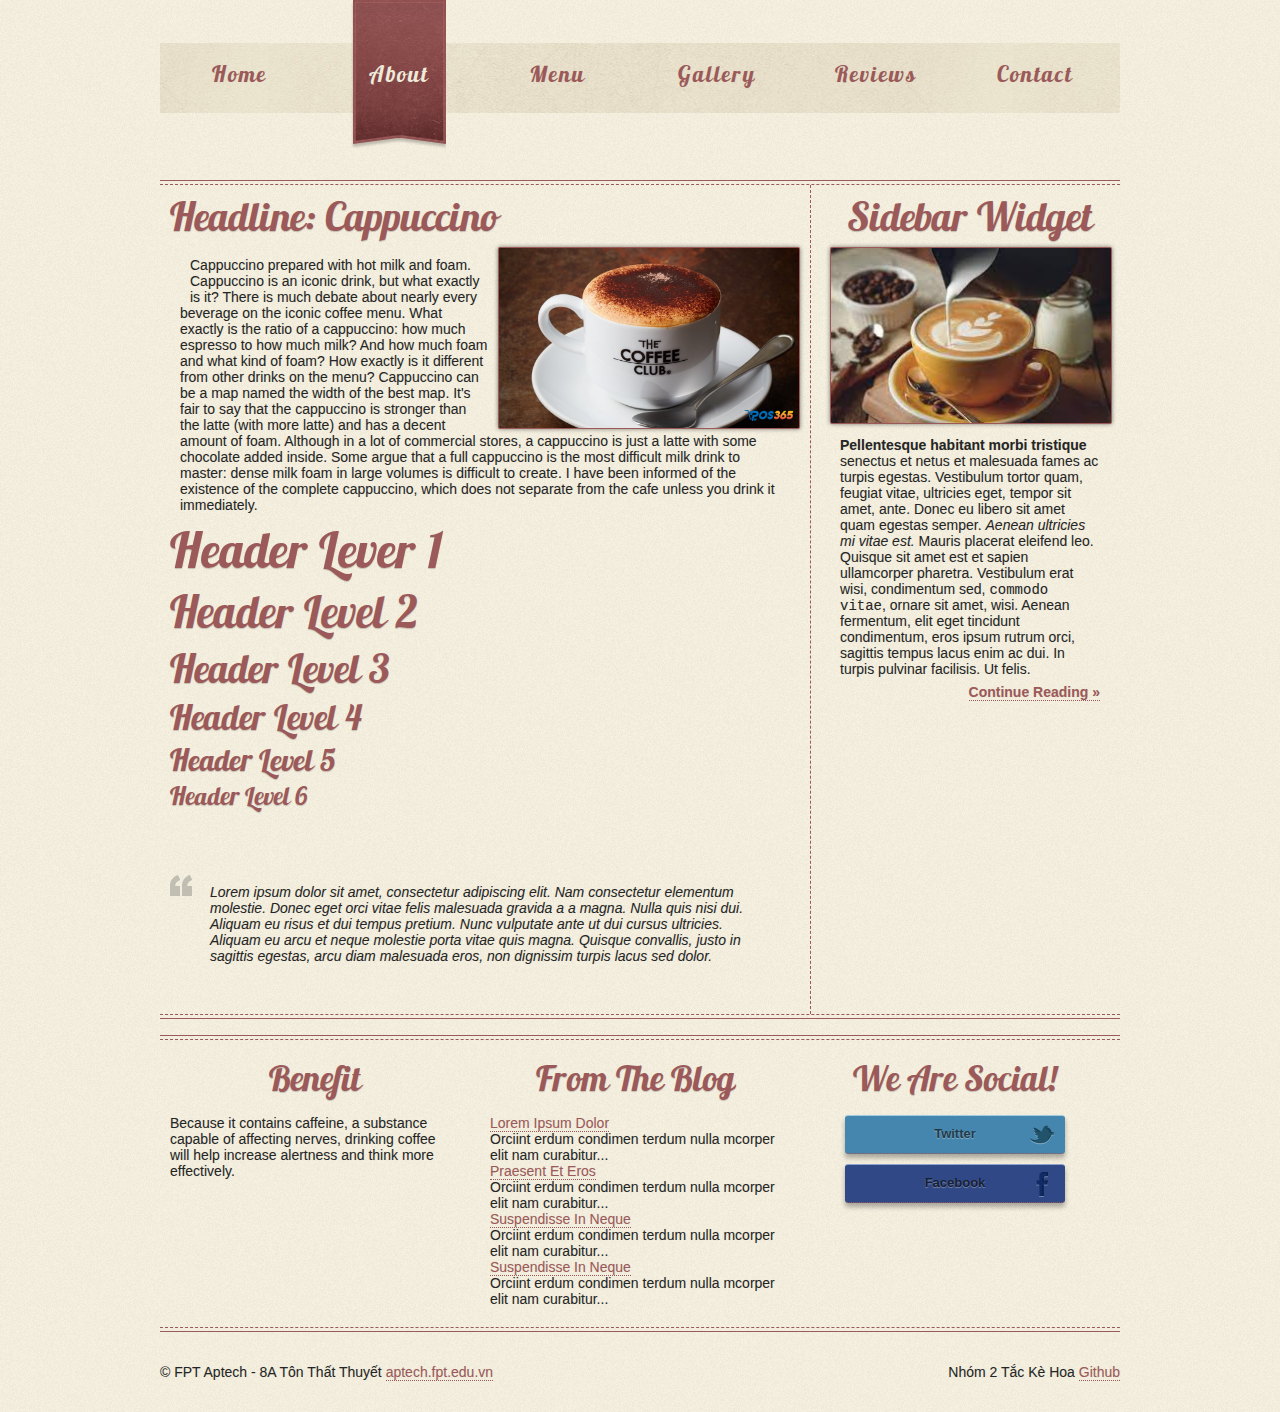
<file: Project2/about.html>
<!DOCTYPE HTML>
<html>
<head>
<meta http-equiv="Content-Type" content="text/html; charset=utf-8">
<title>Connoisseur</title>
<link href="styles/style.css" rel="stylesheet" type="text/css" media="screen" />
</head>
<body>
<div id="container">
  <header>
    <nav>
      <ul id="nav">
        <li><a href="index.html">Home</a></li>
        <li><a href="about.html" class="current">About</a></li>
        <li><a href="menu.html">Menu</a></li>
        <li><a href="gallery.html">Gallery</a></li>
        <li><a href="reviews.html">Reviews</a></li>
        <li><a href="contact.html">Contact</a></li>
      </ul>
    </nav>
  </header>
  <div class="wrapper">
    <div class="border"></div>
    <article>
      <h3>Headline: Cappuccino</h3>
      <div class="date"> </div>
      <img src="images/home/11.jpg" width="300" class="right" alt="" />
      <p>Cappuccino prepared with hot milk and foam. Cappuccino is an iconic drink, but what exactly is it? There is much debate about nearly every beverage on the iconic coffee menu.

        What exactly is the ratio of a cappuccino: how much espresso to how much milk? And how much foam and what kind of foam? How exactly is it different from other drinks on the menu?
        
        Cappuccino can be a map named the width of the best map. It's fair to say that the cappuccino is stronger than the latte (with more latte) and has a decent amount of foam. Although in a lot of commercial stores, a cappuccino is just a latte with some chocolate added inside.
        
        Some argue that a full cappuccino is the most difficult milk drink to master: dense milk foam in large volumes is difficult to create. I have been informed of the existence of the complete cappuccino, which does not separate from the cafe unless you drink it immediately.</p>
      <h1>Header Lever 1</h1>
      <h2>Header Level 2</h2>
      <h3>Header Level 3</h3>
      <h4>Header Level 4</h4>
      <h5>Header Level 5</h5>
      <h6>Header Level 6</h6>
      <pre><code>

</code></pre>
      <blockquote>
        <p>Lorem ipsum dolor sit amet, consectetur adipiscing elit. Nam consectetur elementum molestie. Donec eget orci vitae felis malesuada gravida a a magna. Nulla quis nisi dui. Aliquam eu risus et dui tempus pretium. Nunc vulputate ante ut dui cursus ultricies. Aliquam eu arcu et neque molestie porta vitae quis magna. Quisque convallis, justo in sagittis egestas, arcu diam malesuada eros, non dignissim turpis lacus sed dolor.</p>
      </blockquote>
    </article>
    <aside class="sidebar">
      <h3>Sidebar Widget</h3>
      <img src="images/home/1.jpg" width="280" alt="" />
      <p><strong>Pellentesque habitant morbi tristique</strong> senectus et netus et malesuada fames ac turpis egestas. Vestibulum tortor quam, feugiat vitae, ultricies eget, tempor sit amet, ante. Donec eu libero sit amet quam egestas semper. <em>Aenean ultricies mi vitae est.</em> Mauris placerat eleifend leo. Quisque sit amet est et sapien ullamcorper pharetra. Vestibulum erat wisi, condimentum sed, <code>commodo vitae</code>, ornare sit amet, wisi. Aenean fermentum, elit eget tincidunt condimentum, eros ipsum rutrum orci, sagittis tempus lacus enim ac dui. In turpis pulvinar facilisis. Ut felis.<br>
        <a href="" class="right" style="padding-top:7px"><strong>Continue Reading &raquo;</strong></a></p>
    </aside>
    <div class="border2"></div>
    <br>
  </div>
  <footer>
    <div class="border"></div>
    <div class="footer-widget">
      <h4>Benefit</h4>
      <p>Because it contains caffeine, a substance capable of affecting nerves, drinking coffee will help increase alertness and think more effectively.</p>
    </div>
    <div class="footer-widget">
      <h4>From The Blog</h4>
      <ul class="blog">
        <li><a href="#">Lorem Ipsum Dolor</a><br/>
          Orciint erdum condimen terdum nulla mcorper elit nam curabitur... </li>
        <li><a href="#">Praesent Et Eros</a><br/>
          Orciint erdum condimen terdum nulla mcorper elit nam curabitur... </li>
        <li><a href="#">Suspendisse In Neque</a><br/>
          Orciint erdum condimen terdum nulla mcorper elit nam curabitur... </li>
        <li><a href="#">Suspendisse In Neque</a><br/>
          Orciint erdum condimen terdum nulla mcorper elit nam curabitur... </li>
      </ul>
    </div>
    <div class="footer-widget">
      <h4>We Are Social!</h4>
      <div id="social"> <a href="http://twitter.com/priteshgupta" class="s3d twitter"> Twitter <span class="icons twitter"></span> </a> 
        <a href="https://www.facebook.com/profile.php?id=100023562201323" class="s3d facebook"> Facebook <span class="icons facebook"></span> </a> 
       </div>
    </div>
    <div class="border2"></div>
    <br />
    <span class="copyright"><span class="left"><br />
    &copy; FPT Aptech - 8A Tôn Thất Thuyết <a href="https://aptech.fpt.edu.vn/tuyensinh/?gclid=CjwKCAjwmJeYBhAwEiwAXlg0AXST6kPSiM_2tst9auoFHVC6ev_vgvnhGe9pauMU9pWhVVATXbuvshoCGCoQAvD_BwE">aptech.fpt.edu.vn</a></span><span class="right"><br />
    Nhóm 2 Tắc Kè Hoa <a href="https://github.com/maiduchien23/G2-T-c-K-">Github</a><br />
    <br>
    <br />
    </span></span></footer>
</div>
</body>
</html>
</file>
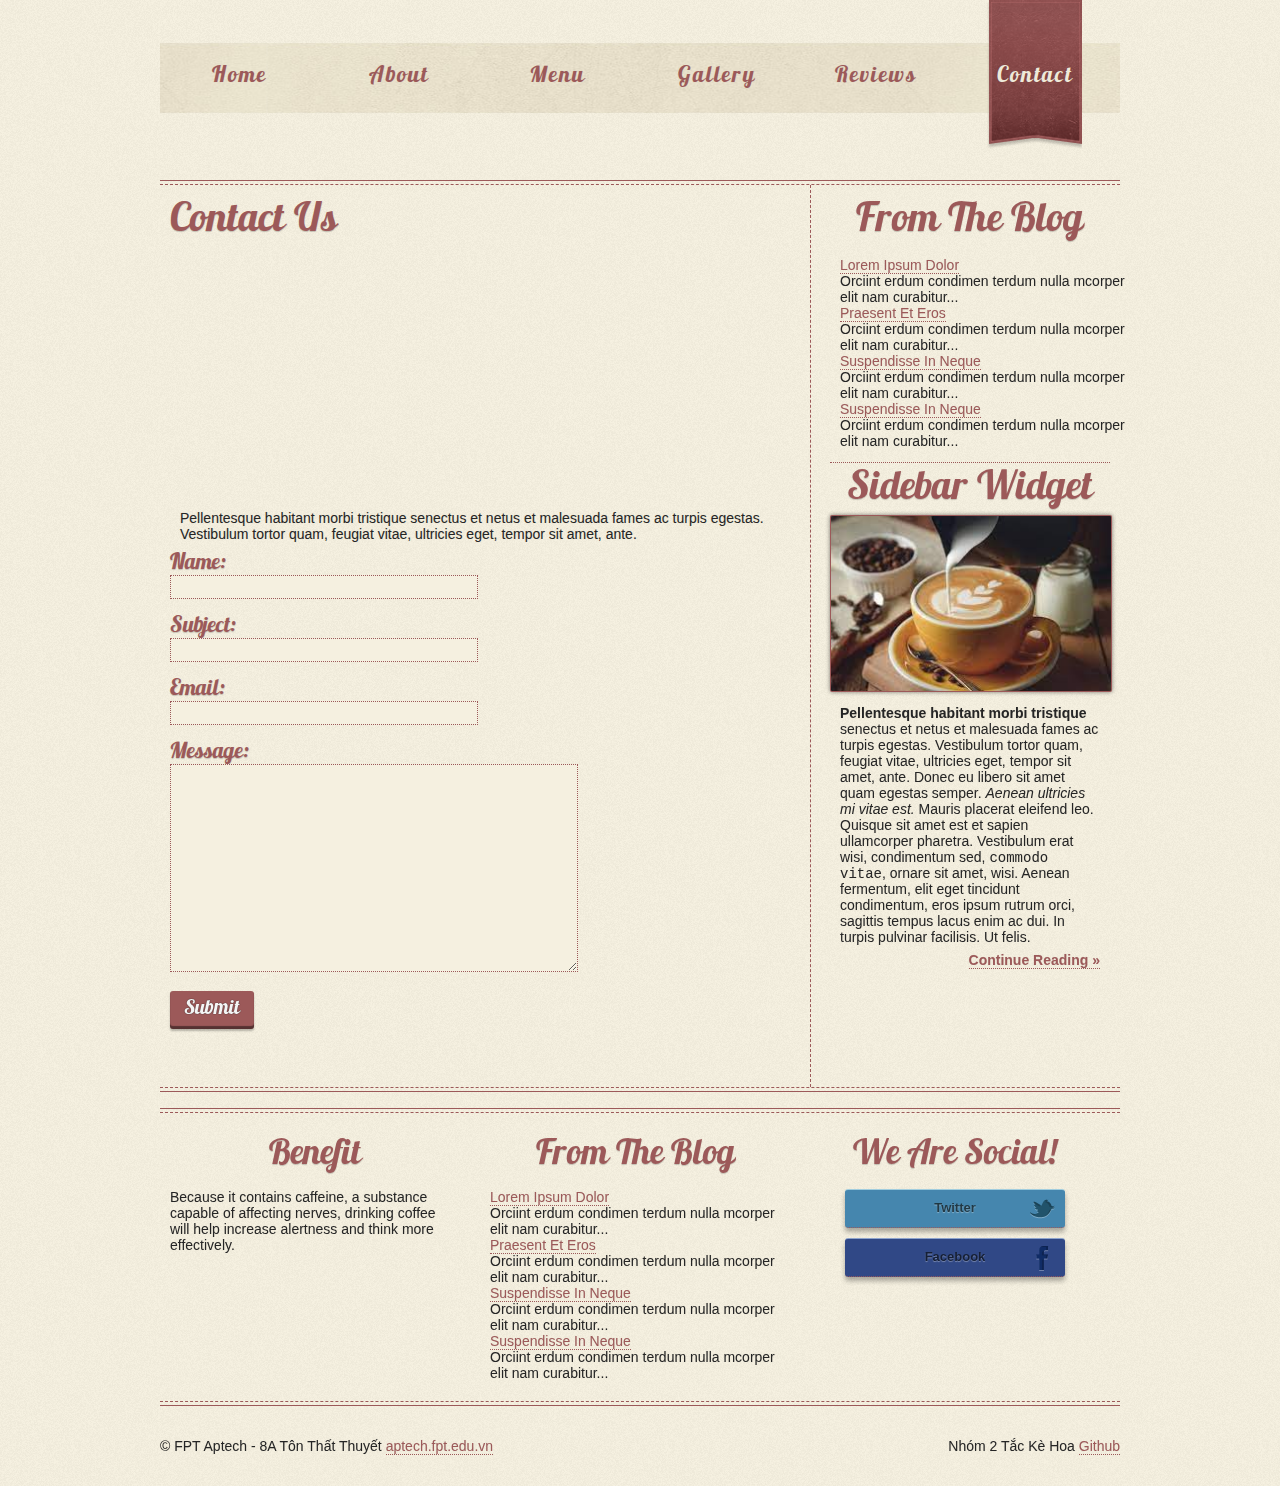
<file: Project2/contact.html>
<!DOCTYPE HTML>
<html>
<head>
<meta http-equiv="Content-Type" content="text/html; charset=utf-8">
<title>Connoisseur</title>
<link href="styles/style.css" rel="stylesheet" type="text/css" media="screen" />
</head>
<body>
<div id="container">
  <header>
    <nav>
      <ul id="nav">
        <li><a href="index.html">Home</a></li>
        <li><a href="about.html">About</a></li>
        <li><a href="menu.html">Menu</a></li>
        <li><a href="gallery.html">Gallery</a></li>
        <li><a href="reviews.html">Reviews</a></li>
        <li><a href="contact.html" class="current">Contact</a></li>
    </nav>
  </header>
  <div class="wrapper">
    <div class="border"></div>
    <article>
      <h3>Contact Us</h3>
      <iframe src="https://www.google.com/maps/embed?pb=!1m14!1m8!1m3!1d2515.973750646628!2d105.7817396691741!3d21.02785874675135!3m2!1i1024!2i768!4f13.1!3m3!1m2!1s0x3135ab86cece9ac1%3A0xa9bc04e04602dd85!2zRlBUIEFwdGVjaCBIw6AgTuG7mWkgLSBI4buHIFRo4buRbmcgxJDDoG8gVOG6oW8gTOG6rXAgVHLDrG5oIFZpw6puIFF14buRYyBU4bq_IChTaW5jZSAxOTk5KQ!5e0!3m2!1svi!2s!4v1661339075222!5m2!1svi!2s" width="625" height="250" style="border:0;" allowfullscreen="" loading="lazy" referrerpolicy="no-referrer-when-downgrade"></iframe>
      <br />
      <p>Pellentesque habitant morbi tristique senectus et netus et malesuada fames ac turpis egestas. Vestibulum tortor quam, feugiat vitae, ultricies eget, tempor sit amet, ante.</p>
      <form action="#" method="post">
        <label for="name">Name:</label>
        <br>
        <input type="text" name="name" id="name" value="" tabindex="1" />
        <br>
        <br>
        <label for="name">Subject:</label>
        <br>
        <input type="text" name="name" id="subject" value="" tabindex="1" />
        <br>
        <br>
        <label for="name">Email:</label>
        <br>
        <input type="text" name="name" id="email" value="" tabindex="1" />
        <br>
        <br>
        <label for="textarea">Message:</label>
        <br>
        <textarea cols="40" rows="8" name="textarea" id="textarea"></textarea>
        <br>
        <br>
        <input type="submit" value="Submit" class="button" />
      </form>
      <br>
      <br>
      <br>
    </article>
    <aside class="sidebar">
      <h3>From The Blog</h3>
      <ul class="blog">
        <li><a href="#">Lorem Ipsum Dolor</a><br/>
          Orciint erdum condimen terdum nulla mcorper elit nam curabitur... </li>
        <li><a href="#">Praesent Et Eros</a><br/>
          Orciint erdum condimen terdum nulla mcorper elit nam curabitur... </li>
        <li><a href="#">Suspendisse In Neque</a><br/>
          Orciint erdum condimen terdum nulla mcorper elit nam curabitur... </li>
        <li><a href="#">Suspendisse In Neque</a><br/>
          Orciint erdum condimen terdum nulla mcorper elit nam curabitur... </li>
      </ul>
      <div class="border3"></div>
      <h3>Sidebar Widget</h3>
      <img src="images/home/1.jpg" width="280" alt="" />
      <p><strong>Pellentesque habitant morbi tristique</strong> senectus et netus et malesuada fames ac turpis egestas. Vestibulum tortor quam, feugiat vitae, ultricies eget, tempor sit amet, ante. Donec eu libero sit amet quam egestas semper. <em>Aenean ultricies mi vitae est.</em> Mauris placerat eleifend leo. Quisque sit amet est et sapien ullamcorper pharetra. Vestibulum erat wisi, condimentum sed, <code>commodo vitae</code>, ornare sit amet, wisi. Aenean fermentum, elit eget tincidunt condimentum, eros ipsum rutrum orci, sagittis tempus lacus enim ac dui. In turpis pulvinar facilisis. Ut felis.<br>
        <a href="" class="right" style="padding-top:7px"><strong>Continue Reading &raquo;</strong></a></p>
    </aside>
    <div class="border2"></div>
    <br>
  </div>
  <footer>
    <div class="border"></div>
    <div class="footer-widget">
      <h4>Benefit</h4>
      <p>Because it contains caffeine, a substance capable of affecting nerves, drinking coffee will help increase alertness and think more effectively.</p>
    </div>
    <div class="footer-widget">
      <h4>From The Blog</h4>
      <ul class="blog">
        <li><a href="#">Lorem Ipsum Dolor</a><br/>
          Orciint erdum condimen terdum nulla mcorper elit nam curabitur... </li>
        <li><a href="#">Praesent Et Eros</a><br/>
          Orciint erdum condimen terdum nulla mcorper elit nam curabitur... </li>
        <li><a href="#">Suspendisse In Neque</a><br/>
          Orciint erdum condimen terdum nulla mcorper elit nam curabitur... </li>
        <li><a href="#">Suspendisse In Neque</a><br/>
          Orciint erdum condimen terdum nulla mcorper elit nam curabitur... </li>
      </ul>
    </div>
    <div class="footer-widget">
      <h4>We Are Social!</h4>
      <div id="social"> <a href="http://twitter.com/priteshgupta" class="s3d twitter"> Twitter <span class="icons twitter"></span> </a> 
        <a href="https://www.facebook.com/profile.php?id=100023562201323" class="s3d facebook"> Facebook <span class="icons facebook"></span> </a> 
       </div>
    </div>
    <div class="border2"></div>
    <br />
    <span class="copyright"><span class="left"><br />
    &copy; FPT Aptech - 8A Tôn Thất Thuyết <a href="https://aptech.fpt.edu.vn/tuyensinh/?gclid=CjwKCAjwmJeYBhAwEiwAXlg0AXST6kPSiM_2tst9auoFHVC6ev_vgvnhGe9pauMU9pWhVVATXbuvshoCGCoQAvD_BwE">aptech.fpt.edu.vn</a></span><span class="right"><br />
    Nhóm 2 Tắc Kè Hoa <a href="https://github.com/maiduchien23/G2-T-c-K-">Github</a><br />
    <br>
    <br />
    </span></span></footer>
</div>
</body>
</html>
</file>
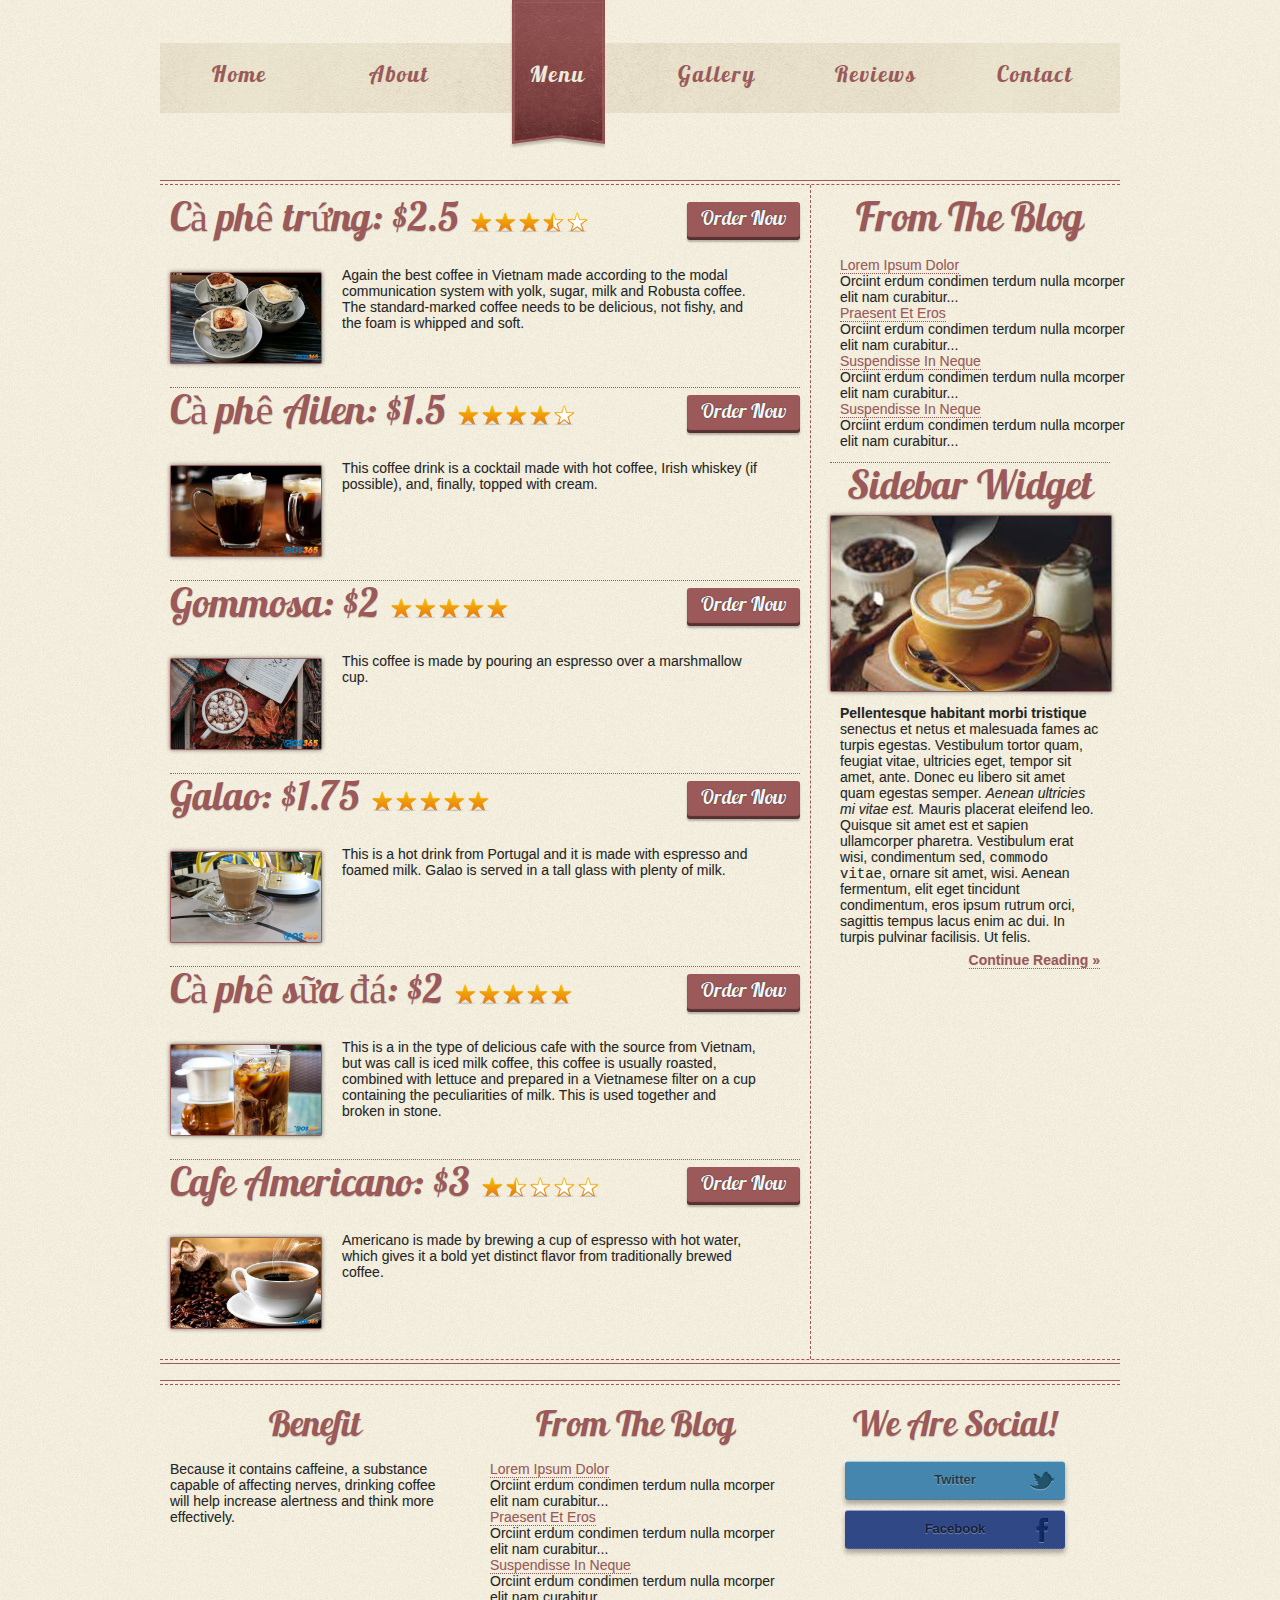
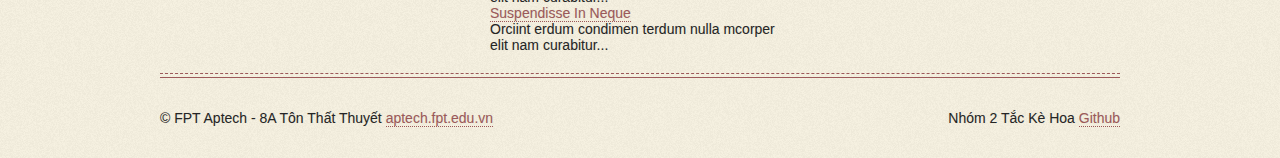
<file: Project2/menu.html>
<!DOCTYPE HTML>
<html>
<head>
<meta http-equiv="Content-Type" content="text/html; charset=utf-8">
<title>Connoisseur</title>
<link href="styles/style.css" rel="stylesheet" type="text/css" media="screen" />
</head>
<body>
<div id="container">
  <header>
    <nav>
      <ul id="nav">
        <li><a href="index.html">Home</a></li>
        <li><a href="about.html">About</a></li>
        <li><a href="menu.html" class="current">Menu</a></li>
        <li><a href="gallery.html">Gallery</a></li>
        <li><a href="reviews.html">Reviews</a></li>
        <li><a href="contact.html">Contact</a></li>
      </ul>
    </nav>
  </header>
  <div class="wrapper">
    <div class="border"></div>
    <article class="menu">
      <div class="left">
        <h3>Cà phê trứng: $2.5</h3>
      </div>
      <div class="left star"><img src="images/star_full.png" class="noeffects" alt=""><img src="images/star_full.png" class="noeffects" alt=""><img src="images/star_full.png" class="noeffects" alt=""><img src="images/star_half_full.png" class="noeffects" alt=""><img src="images/star_empty.png" class="noeffects" alt=""></div>
      <div class="right menu-order"><a class="button" href="">Order Now</a></div>
      <img src="images/menu/1.png" class="left clear item" width="150" alt="">
      <p class="left">Again the best coffee in Vietnam made according to the modal communication system with yolk, sugar, milk and Robusta coffee. The standard-marked coffee needs to be delicious, not fishy, and the foam is whipped and soft.</p>
      <div class="border3"></div>
      <div class="left">
        <h3>Cà phê Ailen: $1.5</h3>
      </div>
      <div class="left star"><img src="images/star_full.png" class="noeffects" alt=""><img src="images/star_full.png" class="noeffects" alt=""><img src="images/star_full.png" class="noeffects" alt=""><img src="images/star_full.png" class="noeffects" alt=""><img src="images/star_empty.png" class="noeffects" alt=""></div>
      <div class="right menu-order"><a class="button" href="">Order Now</a></div>
      <img src="images/menu/2.jpg" class="left clear item" width="150" alt="">
      <p class="left">This coffee drink is a cocktail made with hot coffee, Irish whiskey (if possible), and, finally, topped with cream.</p>
      <div class="border3"></div>
      <div class="left">
        <h3>Gommosa: $2</h3>
      </div>
      <div class="left star"><img src="images/star_full.png" class="noeffects" alt=""><img src="images/star_full.png" class="noeffects" alt=""><img src="images/star_full.png" class="noeffects" alt=""><img src="images/star_full.png" class="noeffects" alt=""><img src="images/star_full.png" class="noeffects" alt=""></div>
      <div class="right menu-order"><a class="button" href="">Order Now</a></div>
      <img src="images/menu/3.jpg" class="left clear item" width="150" alt="">
      <p class="left">This coffee is made by pouring an espresso over a marshmallow cup.</p>
      <div class="border3"></div>
      <div class="left">
        <h3>Galao: $1.75</h3>
      </div>
      <div class="left star"><img src="images/star_full.png" class="noeffects" alt=""><img src="images/star_full.png" class="noeffects" alt=""><img src="images/star_full.png" class="noeffects" alt=""><img src="images/star_full.png" class="noeffects" alt=""><img src="images/star_full.png" class="noeffects" alt=""></div>
      <div class="right menu-order"><a class="button" href="">Order Now</a></div>
      <img src="images/menu/4.jpg" class="left clear item" width="150" alt="">
      <p class="left">This is a hot drink from Portugal and it is made with espresso and foamed milk. Galao is served in a tall glass with plenty of milk.</p>
      <div class="border3"></div>
      <div class="left">
        <h3>Cà phê sữa đá: $2</h3>
      </div>
      <div class="left star"><img src="images/star_full.png" class="noeffects" alt=""><img src="images/star_full.png" class="noeffects" alt=""><img src="images/star_full.png" class="noeffects" alt=""><img src="images/star_full.png" class="noeffects" alt=""><img src="images/star_full.png" class="noeffects" alt=""></div>
      <div class="right menu-order"><a class="button" href="">Order Now</a></div>
      <img src="images/menu/5.png" class="left clear item" width="150" alt="">
      <p class="left">This is a in the type of delicious cafe with the source from Vietnam, but was call is iced milk coffee, this coffee is usually roasted, combined with lettuce and prepared in a Vietnamese filter on a cup containing the peculiarities of milk. This is used together and broken in stone.</p>
      <div class="border3"></div>
      <div class="left">
        <h3>Cafe Americano: $3</h3>
      </div>
      <div class="left star"><img src="images/star_full.png" class="noeffects" alt=""><img src="images/star_half_full.png" class="noeffects" alt=""><img src="images/star_empty.png" class="noeffects" alt=""><img src="images/star_empty.png" class="noeffects" alt=""><img src="images/star_empty.png" class="noeffects" alt=""></div>
      <div class="right menu-order"><a class="button" href="">Order Now</a></div>
      <img src="images/menu/6.png" class="left clear item" width="150" alt="">
      <p class="left">Americano is made by brewing a cup of espresso with hot water, which gives it a bold yet distinct flavor from traditionally brewed coffee.</p>
    </article>
    <aside class="sidebar">
      <h3>From The Blog</h3>
      <ul class="blog">
        <li><a href="#">Lorem Ipsum Dolor</a><br/>
          Orciint erdum condimen terdum nulla mcorper elit nam curabitur... </li>
        <li><a href="#">Praesent Et Eros</a><br/>
          Orciint erdum condimen terdum nulla mcorper elit nam curabitur... </li>
        <li><a href="#">Suspendisse In Neque</a><br/>
          Orciint erdum condimen terdum nulla mcorper elit nam curabitur... </li>
        <li><a href="#">Suspendisse In Neque</a><br/>
          Orciint erdum condimen terdum nulla mcorper elit nam curabitur... </li>
      </ul>
      <div class="border3"></div>
      <h3>Sidebar Widget</h3>
      <img src="images/home/1.jpg" width="280" alt="" />
      <p><strong>Pellentesque habitant morbi tristique</strong> senectus et netus et malesuada fames ac turpis egestas. Vestibulum tortor quam, feugiat vitae, ultricies eget, tempor sit amet, ante. Donec eu libero sit amet quam egestas semper. <em>Aenean ultricies mi vitae est.</em> Mauris placerat eleifend leo. Quisque sit amet est et sapien ullamcorper pharetra. Vestibulum erat wisi, condimentum sed, <code>commodo vitae</code>, ornare sit amet, wisi. Aenean fermentum, elit eget tincidunt condimentum, eros ipsum rutrum orci, sagittis tempus lacus enim ac dui. In turpis pulvinar facilisis. Ut felis.<br>
        <a href="" class="right" style="padding-top:7px"><strong>Continue Reading &raquo;</strong></a></p>
    </aside>
    <div class="border2"></div>
    <br>
  </div>
  <footer>
    <div class="border"></div>
    <div class="footer-widget">
      <h4>Benefit</h4>
      <p>Because it contains caffeine, a substance capable of affecting nerves, drinking coffee will help increase alertness and think more effectively.</p>
    </div>
    <div class="footer-widget">
      <h4>From The Blog</h4>
      <ul class="blog">
        <li><a href="#">Lorem Ipsum Dolor</a><br/>
          Orciint erdum condimen terdum nulla mcorper elit nam curabitur... </li>
        <li><a href="#">Praesent Et Eros</a><br/>
          Orciint erdum condimen terdum nulla mcorper elit nam curabitur... </li>
        <li><a href="#">Suspendisse In Neque</a><br/>
          Orciint erdum condimen terdum nulla mcorper elit nam curabitur... </li>
        <li><a href="#">Suspendisse In Neque</a><br/>
          Orciint erdum condimen terdum nulla mcorper elit nam curabitur... </li>
      </ul>
    </div>
    <div class="footer-widget">
      <h4>We Are Social!</h4>
      <div id="social"> <a href="http://twitter.com/priteshgupta" class="s3d twitter"> Twitter <span class="icons twitter"></span> </a> 
        <a href="https://www.facebook.com/profile.php?id=100023562201323" class="s3d facebook"> Facebook <span class="icons facebook"></span> </a> 
       </div>
    </div>
    <div class="border2"></div>
    <br />
    <span class="copyright"><span class="left"><br />
    &copy; FPT Aptech - 8A Tôn Thất Thuyết <a href="https://aptech.fpt.edu.vn/tuyensinh/?gclid=CjwKCAjwmJeYBhAwEiwAXlg0AXST6kPSiM_2tst9auoFHVC6ev_vgvnhGe9pauMU9pWhVVATXbuvshoCGCoQAvD_BwE">aptech.fpt.edu.vn</a></span><span class="right"><br />
    Nhóm 2 Tắc Kè Hoa <a href="https://github.com/maiduchien23/G2-T-c-K-">Github</a><br />
    <br>
    <br />
    </span></span></footer>
</div>
</body>
</html>
</file>
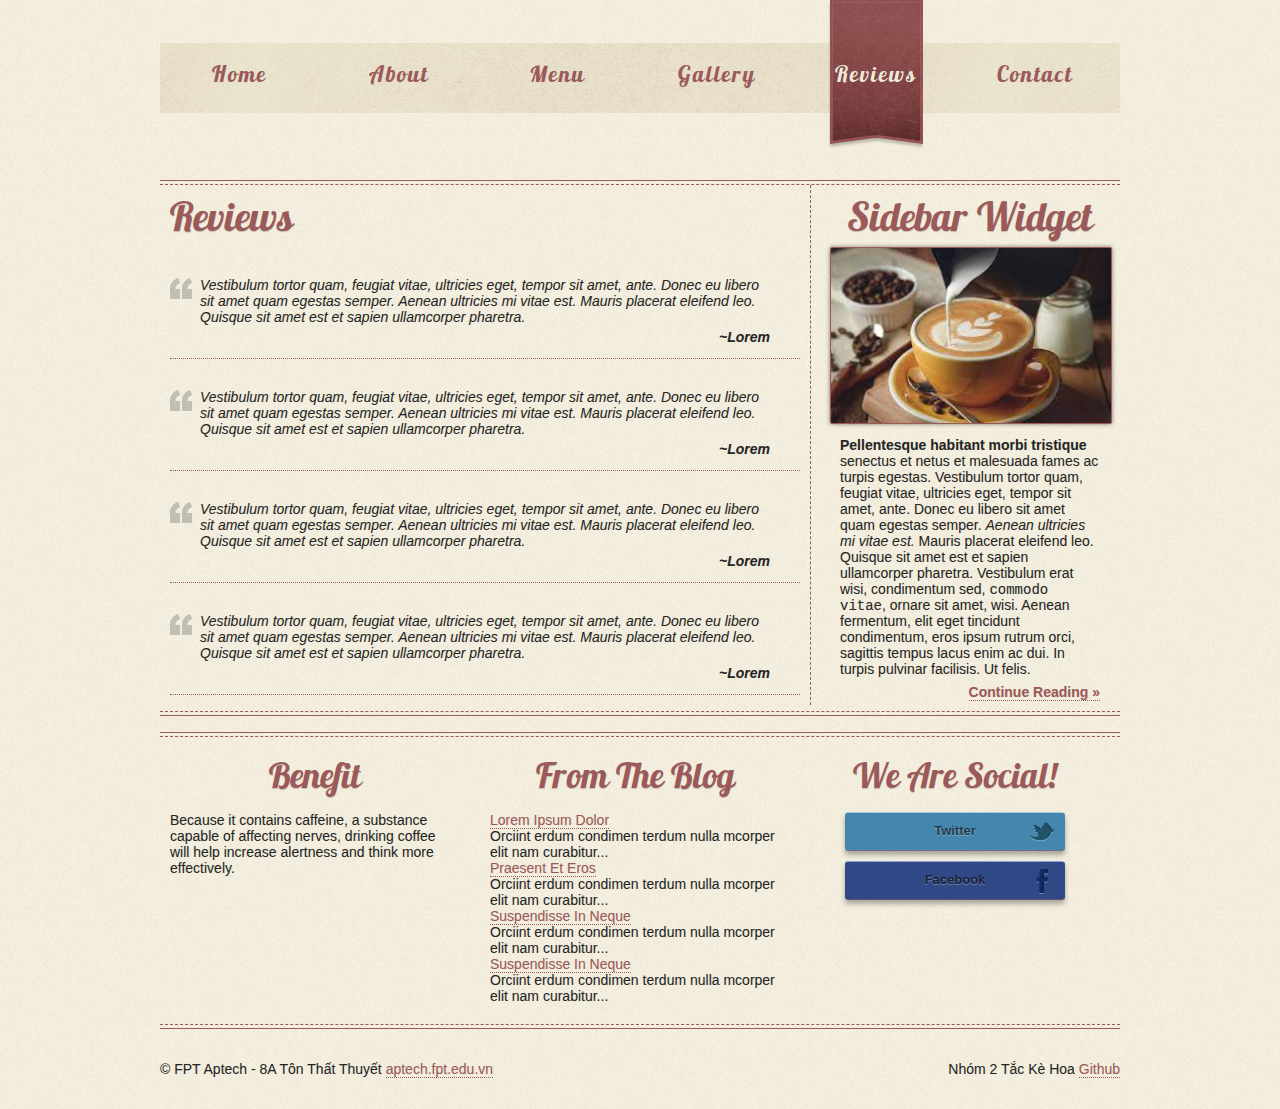
<file: Project2/reviews.html>
<!DOCTYPE HTML>
<html>
<head>
<meta http-equiv="Content-Type" content="text/html; charset=utf-8">
<title>Connoisseur</title>
<link href="styles/style.css" rel="stylesheet" type="text/css" media="screen" />
</head>
<body>
<div id="container">
  <header>
    <nav>
      <ul id="nav">
        <li><a href="index.html">Home</a></li>
        <li><a href="about.html">About</a></li>
        <li><a href="menu.html">Menu</a></li>
        <li><a href="gallery.html">Gallery</a></li>
        <li><a href="reviews.html" class="current">Reviews</a></li>
        <li><a href="contact.html">Contact</a></li>
      </ul>
    </nav>
  </header>
  <div class="wrapper">
    <div class="border"></div>
    <article>
      <h3>Reviews</h3>
      <blockquote>Vestibulum tortor quam, feugiat vitae, ultricies eget, tempor sit amet, ante. Donec eu libero sit amet quam egestas semper. Aenean ultricies mi vitae est. Mauris placerat eleifend leo. Quisque sit amet est et sapien ullamcorper pharetra.<span>~Lorem</span></blockquote>
      <div class="border3"></div>
      <blockquote>Vestibulum tortor quam, feugiat vitae, ultricies eget, tempor sit amet, ante. Donec eu libero sit amet quam egestas semper. Aenean ultricies mi vitae est. Mauris placerat eleifend leo. Quisque sit amet est et sapien ullamcorper pharetra.<span>~Lorem</span></blockquote>
      <div class="border3"></div>
      <blockquote>Vestibulum tortor quam, feugiat vitae, ultricies eget, tempor sit amet, ante. Donec eu libero sit amet quam egestas semper. Aenean ultricies mi vitae est. Mauris placerat eleifend leo. Quisque sit amet est et sapien ullamcorper pharetra.<span>~Lorem</span></blockquote>
      <div class="border3"></div>
      <blockquote>Vestibulum tortor quam, feugiat vitae, ultricies eget, tempor sit amet, ante. Donec eu libero sit amet quam egestas semper. Aenean ultricies mi vitae est. Mauris placerat eleifend leo. Quisque sit amet est et sapien ullamcorper pharetra.<span>~Lorem</span></blockquote>
      <div class="border3"></div>
    </article>
    <aside class="sidebar">
      <h3>Sidebar Widget</h3>
      <img src="images/home/1.jpg" width="280" alt="" />
      <p><strong>Pellentesque habitant morbi tristique</strong> senectus et netus et malesuada fames ac turpis egestas. Vestibulum tortor quam, feugiat vitae, ultricies eget, tempor sit amet, ante. Donec eu libero sit amet quam egestas semper. <em>Aenean ultricies mi vitae est.</em> Mauris placerat eleifend leo. Quisque sit amet est et sapien ullamcorper pharetra. Vestibulum erat wisi, condimentum sed, <code>commodo vitae</code>, ornare sit amet, wisi. Aenean fermentum, elit eget tincidunt condimentum, eros ipsum rutrum orci, sagittis tempus lacus enim ac dui. In turpis pulvinar facilisis. Ut felis.<br>
        <a href="" class="right" style="padding-top:7px"><strong>Continue Reading &raquo;</strong></a></p>
    </aside>
    <div class="border2"></div>
    <br>
  </div>
  <footer>
    <div class="border"></div>
    <div class="footer-widget">
      <h4>Benefit</h4>
      <p>Because it contains caffeine, a substance capable of affecting nerves, drinking coffee will help increase alertness and think more effectively.</p>
    </div>
    <div class="footer-widget">
      <h4>From The Blog</h4>
      <ul class="blog">
        <li><a href="#">Lorem Ipsum Dolor</a><br/>
          Orciint erdum condimen terdum nulla mcorper elit nam curabitur... </li>
        <li><a href="#">Praesent Et Eros</a><br/>
          Orciint erdum condimen terdum nulla mcorper elit nam curabitur... </li>
        <li><a href="#">Suspendisse In Neque</a><br/>
          Orciint erdum condimen terdum nulla mcorper elit nam curabitur... </li>
        <li><a href="#">Suspendisse In Neque</a><br/>
          Orciint erdum condimen terdum nulla mcorper elit nam curabitur... </li>
      </ul>
    </div>
    <div class="footer-widget">
      <h4>We Are Social!</h4>
      <div id="social"> <a href="http://twitter.com/priteshgupta" class="s3d twitter"> Twitter <span class="icons twitter"></span> </a> 
        <a href="https://www.facebook.com/profile.php?id=100023562201323" class="s3d facebook"> Facebook <span class="icons facebook"></span> </a> 
       </div>
    </div>
    <div class="border2"></div>
    <br />
    <span class="copyright"><span class="left"><br />
    &copy; FPT Aptech - 8A Tôn Thất Thuyết <a href="https://aptech.fpt.edu.vn/tuyensinh/?gclid=CjwKCAjwmJeYBhAwEiwAXlg0AXST6kPSiM_2tst9auoFHVC6ev_vgvnhGe9pauMU9pWhVVATXbuvshoCGCoQAvD_BwE">aptech.fpt.edu.vn</a></span><span class="right"><br />
    Nhóm 2 Tắc Kè Hoa <a href="https://github.com/maiduchien23/G2-T-c-K-">Github</a><br />
    <br>
    <br />
    </span></span></footer>
</div>
</body>
</html>
</file>
<file: Project2/styles/style.css>
/*
Template Name: Connoisseur
Theme URI: http://www.priteshgupta.com/templates/connoisseur
Description: HTML5 and CSS3 Free Website Theme
Author: Pritesh Gupta
Author URI: http://www.priteshgupta.com/
Version: 1.0
License: New BSD License
License URI: license.txt
 */
/**
 * Connoisseur Template Version 1.0
 * By PriteshGupta.com
 * Download for free at http://www.priteshgupta.com/templates/connoisseur

Released under New BSD License
http://www.opensource.org/licenses/bsd-license.php

Copyright (c) 2012, PriteshGupta.com
All rights reserved.

Redistribution and use in source and binary forms, with or without modification,
are permitted provided that the following conditions are met:

 * Redistributions of source code must retain the above copyright notice,
this list of conditions and the following disclaimer.

 * Redistributions in binary form must reproduce the above copyright notice,
this list of conditions and the following disclaimer in the documentation
and/or other materials provided with the distribution.

 * Neither the name of PriteshGupta.com nor the names of its
contributors may be used to endorse or promote products derived from this
software without specific prior written permission.

THIS SOFTWARE IS PROVIDED BY THE COPYRIGHT HOLDERS AND CONTRIBUTORS "AS IS" AND
ANY EXPRESS OR IMPLIED WARRANTIES, INCLUDING, BUT NOT LIMITED TO, THE IMPLIED
WARRANTIES OF MERCHANTABILITY AND FITNESS FOR A PARTICULAR PURPOSE ARE
DISCLAIMED. IN NO EVENT SHALL THE COPYRIGHT OWNER OR CONTRIBUTORS BE LIABLE FOR
ANY DIRECT, INDIRECT, INCIDENTAL, SPECIAL, EXEMPLARY, OR CONSEQUENTIAL DAMAGES
(INCLUDING, BUT NOT LIMITED TO, PROCUREMENT OF SUBSTITUTE GOODS OR SERVICES;
LOSS OF USE, DATA, OR PROFITS; OR BUSINESS INTERRUPTION) HOWEVER CAUSED AND ON
ANY THEORY OF LIABILITY, WHETHER IN CONTRACT, STRICT LIABILITY, OR TORT
(INCLUDING NEGLIGENCE OR OTHERWISE) ARISING IN ANY WAY OUT OF THE USE OF THIS
SOFTWARE, EVEN IF ADVISED OF THE POSSIBILITY OF SUCH DAMAGE.
 */
body, div, dl, dt, dd, ul, ol, li, h1, h2, h3, h4, h5, h6, pre, code, form, fieldset, legend, input, textarea, p, blockquote, th, td, address {
	margin: 0;
	padding: 0;
}
table {
	border-collapse: collapse;
	border-spacing: 0;
	font-size: inherit;
}
fieldset, img {
	border: 0;
}
address, caption, cite, code, dfn, em, strong, th, var {
	font-style: normal;
	font-weight: normal;
}
li {
	list-style: none;
}
caption, th {
	text-align: left;
}
q:before, q:after {
	content: '';
}
abbr, acronym {
	border: 0;
	font-variant: normal;
}
sup {
	vertical-align: text-top;
}
sub {
	vertical-align: text-bottom;
}
input, textarea, select {
	font-family: inherit;
	font-size: inherit;
	font-weight: inherit;
}
legend {
	color: #000;
}
pre, code, kbd, samp, tt {
	font-family: monospace;
	line-height: 100%;
}
em {
	font-style: italic;
}
strong {
	font-weight: bold;
}
@font-face {
	font-family: 'Lobster13Regular';
	src: url('Lobster_1.3-webfont.eot');
	src: url('Lobster_1.3-webfont.eot?#iefix') format('embedded-opentype'), url('Lobster_1.3-webfont.woff') format('woff'), url('Lobster_1.3-webfont.ttf') format('truetype'), url('Lobster_1.3-webfont.svg#Lobster13Regular') format('svg');
	font-weight: normal;
	font-style: normal;
}
body {
	background: #f5f0e0 url(../images/noise.png);
	font-family: Century Gothic, sans-serif;
	color: #252525;
	font-size: 14px;
	text-shadow: 0 0 1px rgba(0, 0, 0, 0.10);
}
h1 {
	font-size: 50px;
}
h2 {
	font-size: 45px;
}
h3 {
	font-size: 40px;
}
h4 {
	font-size: 35px;
}
h5 {
	font-size: 30px;
}
h6 {
	font-size: 25px;
}
h1, h2, h3, h4, h5, h6 {
	font-family: 'Lobster13Regular', cursive;
	color: #9c5959;
	text-shadow: 0px 1px 1px rgba(0, 0, 0, 0.2);
	font-weight: normal;
	line-height: 1.3;
}
a {
	color: #9c5959;
	text-decoration: none;
	border-bottom: 1px dotted #9c5959;
}
.pikachoose a, #fancybox-close, .fancyimage {
	border-bottom: 0px dotted #9c5959;
}
.clear {
	clear: both;
}
.left {
	float: left;
	margin-right: 10px;
}
.right {
	float: right;
	margin-left: 10px;
}
.title {
	font-family: 'Lobster13Regular', cursive;
	font-size: 80px;
	float: left;
	-webkit-transition: all .20s ease-out;
	-moz-transition: all .20s ease-out;
	-o-transition: all .20s ease-out;
	-ms-transition: all .20s ease-out;
	transition: all .20s ease-out;
}
.title:hover {
	text-shadow: 0 1px 0 #ccc, 0 2px 0 #c9c9c9, 0 3px 0 #bbb, 0 4px 0 #b9b9b9, 0 5px 0 #aaa, 0 6px 1px rgba(156, 89, 89,.1), 0 0 5px rgba(156, 89, 89,.1), 0 1px 3px rgba(156, 89, 89,.3), 0 3px 5px rgba(156, 89, 89,.2), 0 5px 10px rgba(156, 89, 89,.25), 0 10px 10px rgba(156, 89, 89,.2), 0 20px 20px rgba(156, 89, 89,.15);
	-webkit-transition: all .20s ease-out;
	-moz-transition: all .20s ease-out;
	-o-transition: all .20s ease-out;
	-ms-transition: all .20s ease-out;
	transition: all .20s ease-out;
}
.tagline {
	font-family: 'Lobster13Regular', cursive;
	clear: both;
	font-size: 27px;
	float: left;
	text-shadow: 0 0 1px rgba(0, 0, 0, 0.10);
}
.intro {
	float: left;
	width: 500px;
	margin: 20px 0;
}
.reservations {
	float: right;
	width: 200px;
	font-family: 'Lobster13Regular', cursive;
	font-size: 20px;
	text-shadow: 0 0 1px rgba(0, 0, 0, 0.10);
	text-align: center;
	color: #9C5959;
}
.reservations-title {
	font-size: 27px;
}
.phone-number {
	line-height: 1.7;
}
.hr-solid {
	border: 0;
	border-bottom: 1px solid #9c5959;
	margin: 2px;
}
.reservations .hr-solid {
	margin-bottom: 8px;
}
.hr-dashed {
	border: 0;
	border-bottom: 1px dotted #9c5959;
	margin: 2px;
}
.button {
	font-family: 'Lobster13Regular', cursive;
	color: #f5f5f5;
	padding: 8px 14px 10px;
	background-color: #9c5959;
	border: none;
	position: relative;
	-webkit-user-select: none;
	-moz-user-select: none;
	user-select: none;
	-webkit-box-shadow: inset 0px -3px 1px rgba(0, 0, 0, 0.45), 0px 2px 2px rgba(0, 0, 0, 0.25);
	-moz-box-shadow: inset 0px -3px 1px rgba(0, 0, 0, 0.45), 0px 2px 2px rgba(0, 0, 0, 0.25);
	box-shadow: inset 0px -3px 1px rgba(0, 0, 0, 0.45), 0px 2px 2px rgba(0, 0, 0, 0.25);
	-webkit-border-radius: 3px;
	-moz-border-radius: 3px;
	border-radius: 3px;
	-webkit-text-shadow: 1px 1px 0px rgba(0, 0, 0, 0.5);
	-moz-text-shadow: 1px 1px 0px rgba(0, 0, 0, 0.5);
	text-shadow: 0 0 1px rgba(0, 0, 0, 1);
	text-decoration: none;
	font-size: 20px;
}
.reservations .button {
	padding: 5px 50px;
	line-height: 1.5;
	display: block;
	margin: 10px 0;
}
.button:active {
	position: relative;
	top: 3px;
	-webkit-box-shadow: inset 0px -3px 1px rgba(255, 255, 255, 1), inset 0 0px 3px rgba(0, 0, 0, 0.9);
	-moz-box-shadow: inset 0px -3px 1px rgba(255, 255, 255, 1), inset 0 0px 3px rgba(0, 0, 0, 0.9);
	box-shadow: inset 0px -3px 1px rgba(255, 255, 255, 1), inset 0 0px 3px rgba(0, 0, 0, 0.9);
}
.button:active:after {
	content: "";
	width: 100%;
	height: 3px;
	background: #fff;
	position: absolute;
	bottom: -1px;
	left: 0;
}
.date {
	float: left;
	position: relative;
	margin-right: 10px;
	padding: 44px 5px 0;
	color: #9c5959;
}
.date .month {
	text-transform: uppercase;
	font-size: 25px;
}
.date .day {
	font-size: 35px;
	line-height: 45px;
	position: absolute;
	left: 5px;
	top: 0;
}
.date .year {
	display: block;
	position: absolute;
	right: -5px;
	top: 15px;
	-webkit-transform: rotate(-90deg);
	-moz-transform: rotate(-90deg);
	-o-transform: rotate(-90deg);
	-ms-transform: rotate(-90deg);
	transform: rotate(-90deg);
}
#container {
	background: url(../images/bg.png) center top repeat-x;
	width: 960px;
	margin-left: auto;
	margin-right: auto;
}
ul#nav {
	font-family: 'Lobster13Regular', cursive;
	width: 1000px;
	margin: 0 auto;
	text-align: center;
	overflow: hidden;
	font-size: 22px;
	letter-spacing: 1px;
}
ul#nav li {
	float: left;
	list-style: none;
}
ul#nav li a {
	letter-spacing: 2px;
	display: block;
	width: 95px;
	height: 85px;
	padding: 65px 0 0 0;
	margin: 0 32px 0 32px;
	color: #9c5959;
	text-decoration: none;
	background: url(../images/label.png) 0 -149px no-repeat;
	-webkit-transition: all .20s ease-out;
	-moz-transition: all .20s ease-out;
	-o-transition: all .20s ease-out;
	-ms-transition: all .20s ease-out;
	transition: all .20s ease-out;
	border-bottom: 0px dotted #9c5959;
}
ul#nav li a:hover, ul#nav li .current {
	background: url(../images/label.png) 0 0 no-repeat;
	color: #eee9d9;
	-webkit-transition: all .20s ease-out;
	-moz-transition: all .20s ease-out;
	-o-transition: all .20s ease-out;
	-ms-transition: all .20s ease-out;
	transition: all .20s ease-out;
}
.border {
	height: 3px;
	border-top: 1px solid #9c5959;
	border-bottom: 1px dashed #9c5959;
}
.border2 {
	height: 3px;
	clear: both;
	border-bottom: 1px solid #9c5959;
	border-top: 1px dashed #9c5959;
}
.border3 {
	height: 3px;
	clear: both;
	border-bottom: 1px dotted #9c5959;
}
.wrapper {
	margin-top: 30px;
}
p {
	font-size: 14px;
	font-family: Century Gothic, sans-serif;
	padding: 10px;
}
article {
	width: 630px;
	float: left;
	padding: 10px;
	border-right: 1px dashed #9c5959;
}
.fullwidth {
	border-right: 0px dashed #9c5959;
	width: 960px;
}
.sidebar {
	width: 280px;
	height: 100%;
	float: right;
	padding: 10px;
}
aside h3, .footer-widget h4 {
	text-align: center;
}
.home-widget, .footer-widget {
	width: 310px;
	float: left;
	margin-top: 20px;
	margin-right: 10px;
	margin-bottom: 10px;
	text-align: left;
}
.content-widget, .content-menu {
	margin-right: 10px;
	margin-bottom: 50px;
}
.home-widget h3 {
	text-align: center;
	margin-bottom: 10px;
}
.content-widget h1, .content-menu h1 {
	text-align: center;
	margin-bottom: 10px;
}
.home-widget img {
	background: #9C5959;
	padding: 1px;
	margin-left: 4px;
	-webkit-box-shadow: 0 0 4px rgba(0,0,0,0.50);
	-moz-box-shadow: 0 0 4px rgba(0,0,0,0.50);
	box-shadow: 0 0 4px rgba(0,0,0,0.50);
	-webkit-border-radius: 2px;
	-moz-border-radius: 2px;
	border-radius: 2px;
}
.pikachoose img, article img, aside img {
	background: #9C5959;
	padding: 1px;
	-webkit-box-shadow: 0 0 4px rgba(0,0,0,0.50);
	-moz-box-shadow: 0 0 4px rgba(0,0,0,0.50);
	box-shadow: 0 0 4px rgba(0,0,0,0.50);
	-webkit-border-radius: 2px;
	-moz-border-radius: 2px;
	border-radius: 2px;
}
.noeffects {
	background: none;
	padding: 0;
	margin-left: 0;
	-webkit-box-shadow: 0 0 0 rgba(0,0,0,0.50);
	-moz-box-shadow: 0 0 0 rgba(0,0,0,0.50);
	box-shadow: 0 0 0 rgba(0,0,0,0.50);
	-webkit-border-radius: 0;
	-moz-border-radius: 0;
	border-radius: 0;
}
.content-widget img {
	float: right;
	padding: 10px;
	margin: 10px;
	-webkit-box-shadow: 0 0 5px #000;
	-moz-box-shadow: 0 0 5px #000;
	box-shadow: 0 0 5px #000;
	-webkit-border-radius: 5px;
	-moz-border-radius: 5px;
	border-radius: 5px;
}
.img-left {
	float: left;
	padding: 1px;
	margin-right: 10px;
	-webkit-box-shadow: 0 0 5px #000;
	-moz-box-shadow: 0 0 5px #000;
	box-shadow: 0 0 5px #000;
	-webkit-border-radius: 2px;
	-moz-border-radius: 2px;
	border-radius: 2px;
}
.img-right {
	float: right;
	padding: 1px;
	margin-left: 10px;
	-webkit-box-shadow: 0 0 5px #000;
	-moz-box-shadow: 0 0 5px #000;
	box-shadow: 0 0 5px #000;
	-webkit-border-radius: 2px;
	-moz-border-radius: 2px;
	border-radius: 2px;
}
#pricing-table {
	/* margin:  100px auto;
	 */
text-align: center; /*        width:  892px; /* total computed width = 222 x 3 + 226 */
}
#pricing-table .plan {
	font-size: 14px;
	background: rgba(255, 255, 255, 0.40);
	border: 1px solid #ddd;
	color: #333;
	padding: 20px;
	float: left;
	position: relative;
	width: 267px;
	float: left;
	margin-right: 10px;
	margin-bottom: 50px;
}
#pricing-table #most-popular {
	z-index: 2;
	top: -13px;
	border-width: 3px;
	padding: 30px 20px;
	-webkit-border-radius: 5px;
	-moz-border-radius: 5px;
	border-radius: 5px;
	-webkit-box-shadow: 20px 0 10px -10px rgba(0, 0, 0, .15), -20px 0 10px -10px rgba(0, 0, 0, .15);
	-moz-box-shadow: 20px 0 10px -10px rgba(0, 0, 0, .15), -20px 0 10px -10px rgba(0, 0, 0, .15);
	box-shadow: 20px 0 10px -10px rgba(0, 0, 0, .15), -20px 0 10px -10px rgba(0, 0, 0, .15);
}
#pricing-table .plan:nth-child(1) {
	-webkit-border-radius: 5px 0 0 5px;
	-moz-border-radius: 5px 0 0 5px;
	border-radius: 5px 0 0 5px;
}
#pricing-table .plan:nth-child(4) {
	-webkit-border-radius: 0 5px 5px 0;
	-moz-border-radius: 0 5px 5px 0;
	border-radius: 0 5px 5px 0;
}
/* ---------------*/
#pricing-table h3 {
	font-size: 35px;
	font-weight: normal;
	color: #fff;
	letter-spacing: 1px;
	padding: 20px;
	margin: -20px -20px 50px -20px;
	background-color: #9c5959;
	background-image: -webkit-linear-gradient(#d07a7a, #9c5959);
	background-image: -moz-linear-gradient(#d07a7a, #9c5959);
	background-image: -o-linear-gradient(#d07a7a, #9c5959);
	background-image: -ms-linear-gradient(#d07a7a, #9c5959);
	background-image: linear-gradient(#d07a7a, #9c5959);
	color: #f5f5f5;
	text-decoration: none;
}
#pricing-table #most-popular h3 {
	background-color: #ddd;
	background-image: -webkit-linear-gradient(#eee, #ddd);
	background-image: -moz-linear-gradient(#eee, #ddd);
	background-image: -o-linear-gradient(#eee, #ddd);
	background-image: -ms-linear-gradient(#eee, #ddd);
	background-image: linear-gradient(#eee, #ddd);
    margin-top: -30px;
	padding-top: 30px;
	-webkit-border-radius: 5px 5px 0 0;
	-moz-border-radius: 5px 5px 0 0;
	border-radius: 5px 5px 0 0;
}
#pricing-table .plan h3 {
	-webkit-border-radius: 5px 5px 0 0;
	-moz-border-radius: 5px 5px 0 0;
	border-radius: 5px 5px 0 0;
}
#pricing-table h3 span {
	display: block;
	font: bold 25px/100px Georgia, Serif;
	color: #9c5959;
	background: #fff;
	border: 2px solid #9c5959;
	height: 100px;
	width: 100px;
	margin: 10px auto -50px;
	-webkit-border-radius: 100px;
	-moz-border-radius: 100px;
	border-radius: 100px;
	-webkit-box-shadow: 0 5px 20px #ddd inset, 0 3px 0 #999 inset;
	-moz-box-shadow: 0 5px 20px #ddd inset, 0 3px 0 #999 inset;
	box-shadow: 0 5px 20px #ddd inset, 0 3px 0 #999 inset;
}
/* ---------------*/
#pricing-table ul {
	margin: 20px 0 0 0;
	padding: 0;
	list-style: none;
}
#pricing-table li {
	border-top: 1px solid #ddd;
	padding: 10px 0;
}
.menu-order, .star, .menu .item {
	margin-top: 15px;
}
.menu p {
	width: 420px;
}
.menu img {
	margin-bottom: 20px;
}
.gallery img {
	margin: 15px;
}
blockquote {
	background: transparent url(../images/blockquote.png) no-repeat 0px 30px;
	padding: 30px;
	font-style: italic;
}
blockquote span {
	font-weight: bold;
	clear: both;
	float: right;
	margin-top: 20px;
}
.blog {
	width: 305px;
	text-align: left;
	font-size: 14px;
	padding: 10px;
}
#social {
	text-align: center;
	padding: 10px;
}
iframe {
	border: 1px solid #9C5959;
	overflow: hidden;
	margin: 0;
}
label {
	font-size: 22px;
	font-family: 'Lobster13Regular', cursive;
	color: #9c5959;
	text-shadow: 0px 1px 1px rgba(0, 0, 0, 0.2);
	font-weight: normal;
	padding-bottom: 10px;
	padding-top: 10px;
}
input[type="text"], textarea {
	outline: none;
	background: #f5f0e0;
	border: 1px dotted #9C5959;
	font-size: 14px;
	padding: 3px;
}
input[type="text"] {
	width: 300px;
}
textarea {
	width: 400px;
	height: 200px;
}
input[type="text"]:active, input[type="text"]:focus {
	border: 1px dashed #9C5959;
}
textarea:active, textarea:focus {
	border: 1px dashed #9C5959;
}
/**
 * Remake of "HTML + CSS3 Icons" by Clay Cauley
 *
 * Inspiration was taken from: 
 * -http://designmoo.com/5368/html-css3-icons/
 */
a.s3d {
	clear: both;
	-webkit-border-radius: 3px;
	-moz-border-radius: 3px;
	border-radius: 3px;
	-webkit-box-shadow: 0 4px 5px rgba(0, 0, 0, .3);
	-moz-box-shadow: 0 4px 5px rgba(0, 0, 0, .3);
	box-shadow: 0 4px 5px rgba(0, 0, 0, .3);
	display: inline-block !important;
	font: 700 13px/36px 'Arial', Helvetica, Clean, sans-serif;
	height: 26px;
	margin: 0 0 10px;
	padding: 0 10px 11px;
	position: relative;
	text-decoration: none;
	text-shadow: 0 1px 1px rgba(255, 255, 255, .35);
	width: 200px;
}
a.twitter {
	background: #65acc8;
	background: -webkit-gradient(linear, 0 0, 0 0, from(#65acc8), to(#4586ae));
	background: -webkit-linear-gradient(, #65acc8, #4586ae);
	background: -moz-linear-gradient(, #65acc8, #4586ae);
	background: -o-linear-gradient(, #65acc8, #4586ae);
	background: -ms-linear-gradient(, #65acc8, #4586ae);
	background: linear-gradient(, #65acc8, #4586ae);
	border-top: 1px solid #a1cdde;
	color: rgba(25, 45, 55, .9);
}
a.twitter:active {
	background: #4586ae;
	background: -webkit-gradient(linear, 0 0, 0 0, from(#4586ae), to(#65acc8));
	background: -webkit-linear-gradient(, #4586ae, #65acc8);
	background: -moz-linear-gradient(, #4586ae, #65acc8);
	background: -o-linear-gradient(, #4586ae, #65acc8);
	background: -ms-linear-gradient(, #4586ae, #65acc8);
	background: linear-gradient(, #4586ae, #65acc8);
}
a.facebook {
	background: #4669ab;
	background: -webkit-gradient(linear, 0 0, 0 0, from(#4669ab), to(#304886));
	background: -webkit-linear-gradient(, #4669ab, #304886);
	background: -moz-linear-gradient(, #4669ab, #304886);
	background: -o-linear-gradient(, #4669ab, #304886);
	background: -ms-linear-gradient(, #4669ab, #304886);
	background: linear-gradient(, #4669ab, #304886);
	border-top: 1px solid #8ea4cd;
	color: rgba(21, 31, 53, 1);
	text-shadow: 0 1px 1px rgba(255, 255, 255, .35);
}
a.facebook:active {
	background: #304886;
	background: -webkit-gradient(linear, 0 0, 0 0, from(#304886), to(#4669ab));
	background: -webkit-linear-gradient(, #304886, #4669ab);
	background: -moz-linear-gradient(, #304886, #4669ab);
	background: -o-linear-gradient(, #304886, #4669ab);
	background: -ms-linear-gradient(, #304886, #4669ab);
	background: linear-gradient(, #304886, #4669ab);
}
.icons {
	background: url(../images/social.png) no-repeat;
	bottom: 5px;
	display: block;
	height: 26px;
	position: absolute;
	right: 10px;
	width: 25px;
}
.icons.dribbble {
	background-position: 0 0;
}
.icons.twitter {
	background-position: -25px 0;
}
.icons.facebook {
	background-position: -50px 0;
}
.icons.forrst {
	background-position: -75px 0;
}
.icons.designmoo {
	background-position: -100px 0;
}
.icons.flickr {
	background-position: -125px 0;
}
footer p {
	font-size: 14px;
	margin-right: 5px;
}
footer {
	clear: both;
	height: auto;
	padding-bottom: 2px;
}
</file>
